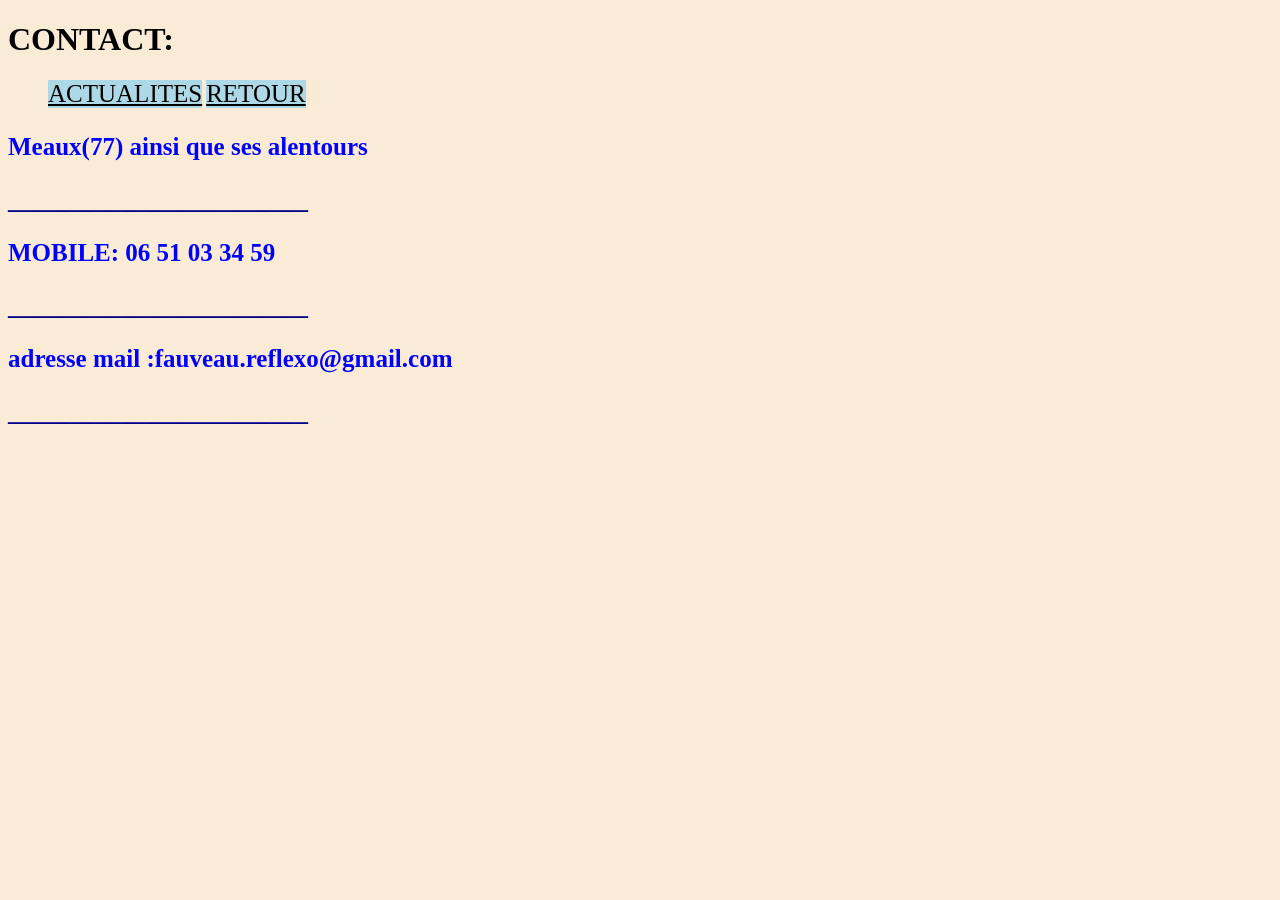
<file: Code train/contact.html>
<!DOCTYPE html>
<html lang="en">
<head>
    <meta charset="utf-8">
    <meta name="viewport" content="width=device-width, initial-scale=1.0">
    <title>contact</title>
    <meta charset="utf-8">
    <link rel="stylesheet" href="style.css">

</head>
<body class="ct">
    
    <header class="slt">
        <h1>
            CONTACT:
        </h1>
    </header>
    <nav class="menu">
        <ul>
            
                </li>
            <li class="news">
                <a href="news.html">
                ACTUALITES
                </a>
            </li>
            <li>
                <a href="index.html">
                RETOUR
            </a>
            </li>
        </ul>
        
            </nav>
            <p class="zer">
               Meaux(77) ainsi que ses alentours
               
            <p>________________________</p>
            <p class="zer">MOBILE:  06 51 03 34 59
            </p>
            <p>________________________</p>
            <p class="zer">
                adresse mail :fauveau.reflexo@gmail.com
            </p>
            <p>
                ________________________
            </p>
            </p>
         
</body>
</html>
</file>
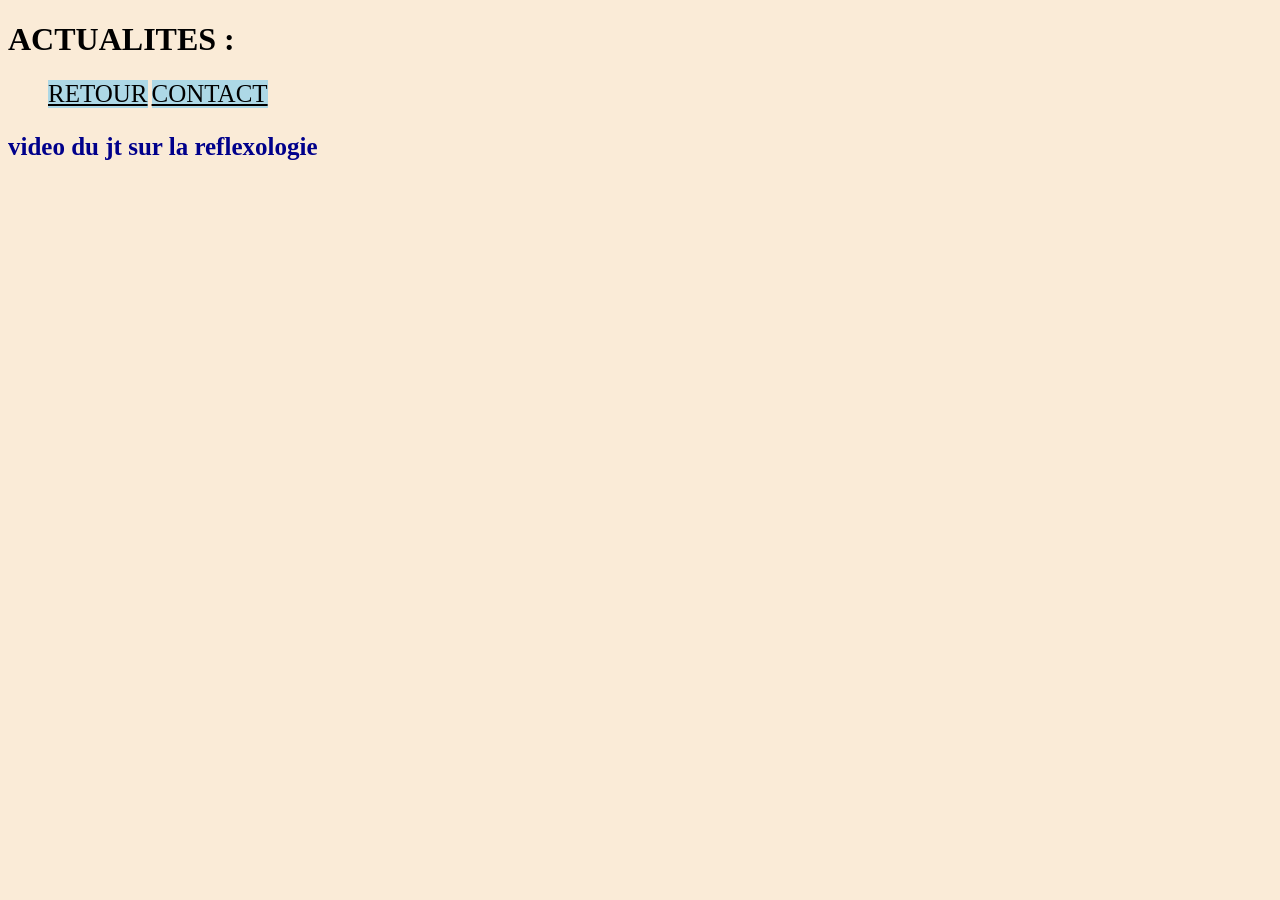
<file: Code train/news.html>
<!DOCTYPE html>
<html lang="en">
<head>
    <meta charset="utf-8">
    <meta name="viewport" content="width=device-width, initial-scale=1.0">
    <title>ACTUALITES</title>
    <meta charset="utf-8">
    <link rel="stylesheet" href="style.css">
</head>
<body>
    <h1>
        ACTUALITES :
    </h1>
    <nav class=menu>
        <ul>
          
            <li class=news>
                <a href="index.html">
                RETOUR
                </a>
            </li>
            <li>
                <a href="contact.html">
                   CONTACT
                </a>
            </li>
        </ul>
        
            </nav>
    <p class="cvc">
     
    </p>
    <p>
video du jt sur la reflexologie 
    </p>
    <iframe src="https://player.vimeo.com/video/251316518" width="640" height="360" frameborder="0" allow="autoplay; fullscreen" allowfullscreen></iframe>
</body>
</html>
</file>
<file: Code train/style.css>
p{
    color: darkblue;
    font-size: 25px ;
    font-weight: bold;
}

a{
    color: black;
}

h1.headline{
    font-size: 75px ;
    color: darkcyan;
    padding: 25px;
    background-color: ;

}

body{
    background-color: antiquewhite;
}

nav.menu ul li{
    display: inline-block;
    list-style-type: none;
    font-size: 25px;
    background-color: lightblue;
    
}
img{
    width: 500px;
    height: 500px;

}
nav.menu ul li:hover a{
    color: lightblue;
    background-color: black;
    

}

p.copy{
    color: black;
}

div#content div.leftbox{
background-color: white;
vertical-align: top;
}

div#content div.rightbox{
    background-color:blue;
    vertical-align: top;
}
div#content div{
    display: inline-block;
}

}
header{
     
}
h1.slt{
    font-size: 50px;
}
p.zer{
    
    color:blue
}
nav.n ul li.p{

}
.button{
    background-color: orangered;
    border: none;
    color: white;
    padding: 15px;
    text-align: center;
    text-decoration: none;
    display: inline-block;
    font-size: 16px
    ;
}
img.df{
    width: 200px;
    height: 200px;
}
h1.za{
    font-size: 50px;
    color: chartreuse;
}
body.aze{
    background-color: darkred;
}
p.xa{
    color: greenyellow;
    font-size: 35px;
}
img.df{
    
}
</file>
